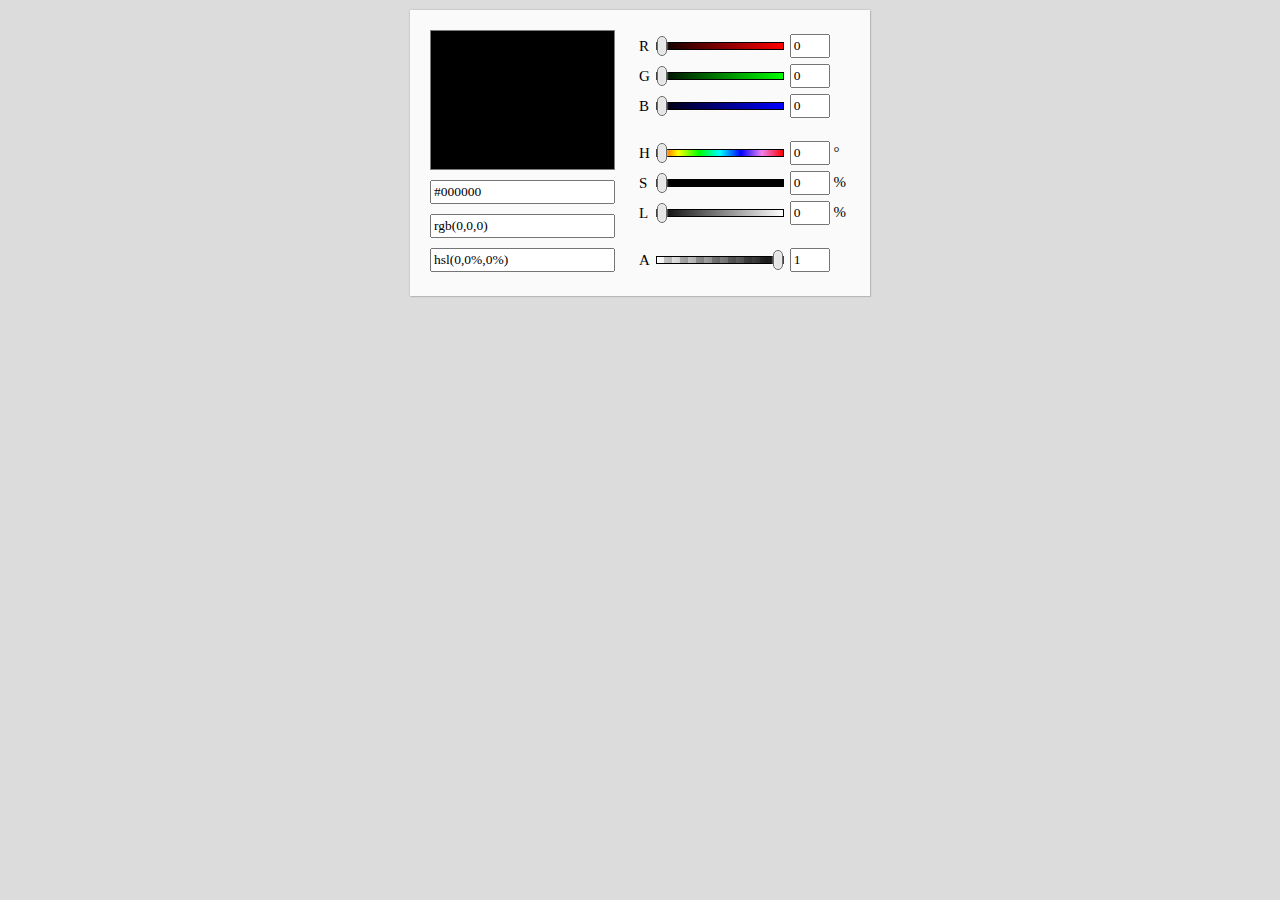
<file: index.html>
<!DOCTYPE html>
<html lang="en">
	<head>
		<meta charset="UTF-8" />
		<title>Color Picker</title>
		<link rel="stylesheet" type="text/css" media="screen" href="styles.css" />
	<head>
<body>

<div id="container">
	<div id="color">
		<div id="preview">
			<div class="layer blank"></div>
			<div class="layer"></div>
		</div>
		<div id="IO">
			<input type="text" id="cssHEX" />
			<input type="text" id="cssRGB" />
			<input type="text" id="cssHSL" />
		</div>
	</div>
	<div id="sliders">
		<table class="color-model rgb">
			<tr id="red">
				<td>R</td>
				<td><input type="range" min="0" max="255" step="1" value="0" tabindex="-1" /></td>
				<td><input type="number" value="0" min="0" max="255" step="1" tabindex="1" /></td>
			</tr>
			<tr id="green">
				<td>G</td>
				<td><input type="range" min="0" max="255" step="1" value="0" tabindex="-1" /></td>
				<td><input type="number" value="0" min="0" max="255" step="1" tabindex="2" /></td>
			</tr>
			<tr id="blue">
				<td>B</td>
				<td><input type="range" min="0" max="255" step="1" value="0" tabindex="-1" /></td>
				<td><input type="number" value="0" min="0" max="255" step="1" tabindex="3" /></td>
			</tr>
		</table>
		<table class="color-model hsl">
			<tr id="hue">
				<td>H</td>
				<td><input type="range" min="0" max="360" step="1" value="0" tabindex="-1" /></td>
				<td><input type="number" value="0" min="0" max="360" step="1" tabindex="4" /> °</td>
			</tr>
			<tr id="saturation">
				<td>S</td>
				<td><input type="range" min="0" max="100" step="1" value="0" tabindex="-1" /></td>
				<td><input type="number" value="0" min="0" max="100" step="1" tabindex="5" /> %</td>
			</tr>
			<tr id="lightness">
				<td>L</td>
				<td><input type="range" min="0" max="100" step="1" value="0" tabindex="-1" /></td>
				<td><input type="number" value="0" min="0" max="100" step="1" tabindex="6" /> %</td>
			</tr>
		</table>
		<table class="color-model alpha">
			<tr id="alpha">
				<td>A</td>
				<td>
					<div class="blank">
						<input type="range" min="0" max="1" step="0.01" value="1" tabindex="-1" />
					</div>
				</td>
				<td><input type="number" value="1" min="0" max="1" step="0.01" tabindex="7" /></td>
			</tr>
		</table>
	</div>
</div>

<script src="jquery-2.2.0.min.js"></script>
<script src="scripts/elements.js"></script>
<script src="scripts/colors.js"></script>
<script src="scripts/conversion.js"></script>
<script src="scripts/program.js"></script>
<script src="scripts/ui.js"></script>
<script>
	colorPicker();
</script>

</body>
</html>
</file>
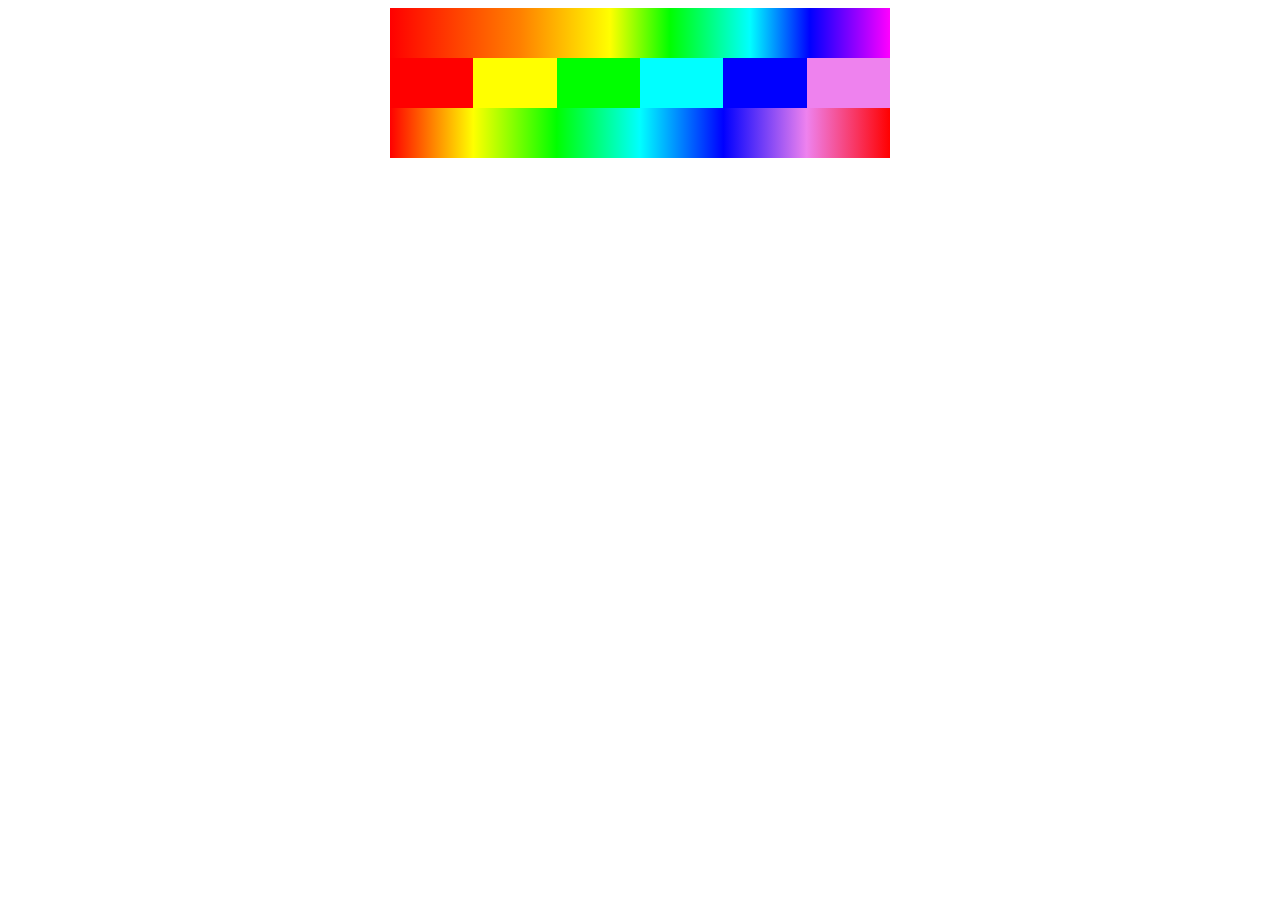
<file: ref/light spectrum/comparison.html>
<!DOCTYPE html>
<html lang="en">
	<head>
		<meta charset="UTF-8" />
		<title></title>
		<link rel="stylesheet" type="text/css" media="screen" href="" />
		<style>
			div {
				margin: auto;
				width: 500px;
				height: 50px;
			}
			#spectrum {
				background-image: linear-gradient(to right, rgb(255,0,0) 0%, rgb(255,128,0) 26%, rgb(255,255,0) 44%, rgb(0,255,0) 56%, rgb(0,255,255) 72%, rgb(0,0,255) 84%, rgb(255,0,255) 100%);
			}
			#solids div {
				float: left;
				width: calc(100% / 6);
			}
			#red	{ background: red; }
			#yellow { background: yellow; }
			#green	{ background: lime; }
			#cyan	{ background: cyan; }
			#blue	{ background: blue; }
			#violet	{ background: violet; }
			#hue {
				background-image: linear-gradient(to right, red 0%, yellow 16.66%, lime 33.33%, cyan 50%, blue 66.66%, violet 83.33%, red 100%);
			}
		</style>
	<head>
<body>

<div id="spectrum"></div>
<div id="solids">
	<div id="red"></div>
	<div id="yellow"></div>
	<div id="green"></div>
	<div id="cyan"></div>
	<div id="blue"></div>
	<div id="violet"></div>
</div>
<div id="hue"></div>

</body>
</html>
</file>
<file: styles.css>
/* ==================== RESET ==================== */
* {
	padding: 0;
	margin: 0;
	box-sizing: border-box;
}
html, body {
	overflow: auto;
}
body {
	background: gainsboro;
	font-size: 15px;
	font-family: Consolas;
	position: relative;
}
table td {
	padding: 2px;
}
input[type="text"],
input[type="number"] {
	font-family: inherit;
	font-size: inherit;
	font-size: .9em;
	padding: 2px;
}
input::-webkit-outer-spin-button,
input::-webkit-inner-spin-button {
	-webkit-appearance: none;
}
input[type=number] {
    -moz-appearance:textfield;
}

/* ==================== LAYOUT ==================== */
#container {
	margin: 10px auto;
	padding: 20px;
	background: rgb(250,250,250);
	display: table;
	box-shadow: 0 0 2px rgba(0,0,0,.2), 1px 1px 1px rgba(0,0,0,.1);
	-webkit-user-select: none;
	cursor: default;
}
#container > * {
	float: left;
	margin-right: 20px;
}
#container > *:last-child {
	margin-right: 0;
}
.blank {
	background-image: url([data-uri]);
}

/* ==================== PREVIEW ==================== */
#color {
	width: 185px;
}
#color #preview {
	height: 140px;
	position: relative;
	border: 1px solid rgba(0,0,0,.5);
	margin-bottom: 10px;
}
#color #preview .layer {
	position: absolute;
	left: 0;
	top: 0;
	width: 100%;
	height: 100%;
}
#color #preview #result {
	box-shadow: inset 0 0 0 1px rgba(255,255,255,.5);
}
#color #IO input {
	width: 100%;
	margin-bottom: 10px;
}
#color #IO input:last-child {
	margin-bottom: 0;
}

/* ==================== SLIDERS ==================== */
#sliders table {
	margin-bottom: 15px;
}
#sliders table:last-child {
	margin-bottom: 0;
}
#sliders input[type="number"] {
	width: 40px;
}
#sliders input[type="range"] {
	outline: 0;
	display: block;
	width: 128px;
	height: 8px;
	border: 1px solid black;
	-webkit-appearance: none;
}
#sliders input[type=range]::-webkit-slider-thumb {
	-webkit-appearance: none;
	height: 20px;
	width: 10px;
	border-radius: 10px;
	background: rgb(230,230,230);
	border: 1px solid dimgray;
	box-shadow: inset 0 0 2px rgba(255,255,255,1), 0 0 2px rgba(255,255,255,1);
}
#sliders input[type=range]::-moz-range-track {
	background: transparent;
}
#sliders input[type=range]::-moz-range-thumb {
	height: 20px;
	width: 10px;
	border-radius: 10px;
	background: rgb(230,230,230);
	border: 1px solid dimgray;
	box-shadow: inset 0 0 2px rgba(255,255,255,1), 0 0 2px rgba(255,255,255,1);
}
/* =============== RGB SLIDERS =============== */
#sliders #red input[type="range"] {
	background: linear-gradient(to right, rgb(0,0,0) 0%, rgb(255,0,0) 100%);
}
#sliders #green input[type="range"] {
	background: linear-gradient(to right, rgb(0,0,0) 0%, rgb(0,255,0) 100%);
}
#sliders #blue input[type="range"] {
	background: linear-gradient(to right, rgb(0,0,0) 0%, rgb(0,0,255) 100%);
}
/* =============== HSL SLIDERS =============== */
#sliders #hue input[type="range"] {
	background-image: linear-gradient(to right, red 0%, yellow 16.66%, lime 33.33%, cyan 50%, blue 66.66%, violet 83.33%, red 100%);
}
#sliders #saturation input[type="range"] {
	background: linear-gradient(to right, black 0%, black 100%);
}
#sliders #lightness input[type="range"] {
	background: linear-gradient(to right, black 0%, white 100%);
}
/* =============== ALPHA SLIDERS =============== */
#sliders #alpha input[type="range"] {
	background: linear-gradient(to right, rgba(0,0,0,0) 0%, rgba(0,0,0,1) 100%);
}
</file>
